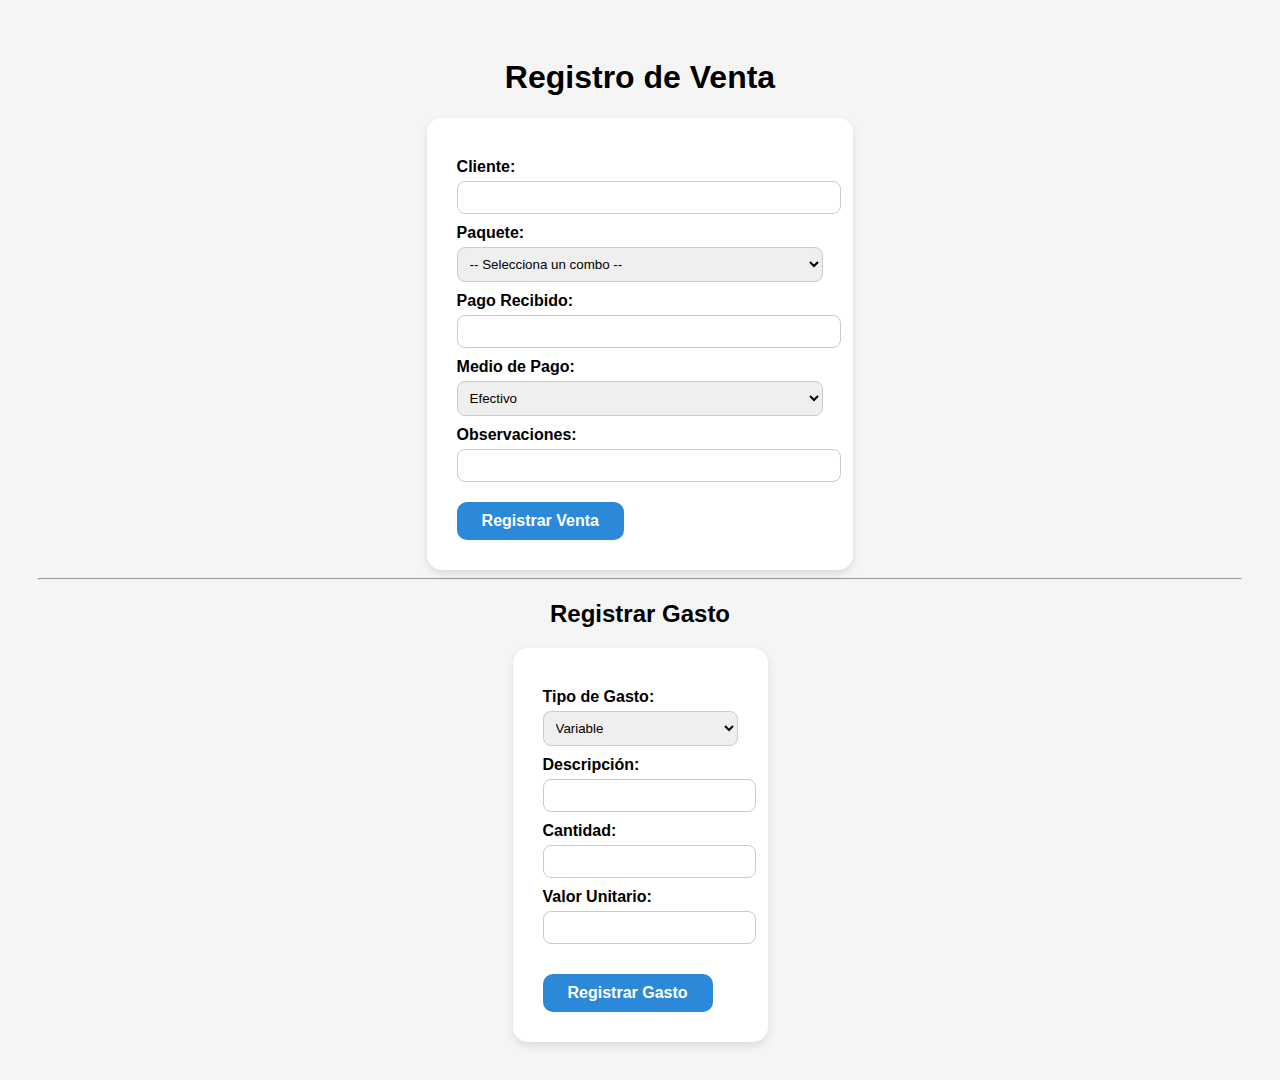
<file: templates/index.html>
<!-- templates/index.html -->
<!DOCTYPE html>
<html lang="es">
<head>
    <meta charset="UTF-8">
    <title>Registro de Ventas - Quemadas</title>
    <link rel="stylesheet" href="/static/style.css">
</head>
<body>
    <div class="container">
        <h1>Registro de Venta</h1>
        <form action="/registrar_venta" method="POST">
            <label>Cliente:</label>
            <input type="text" name="cliente" required>

            <label>Paquete:</label>
        <select name="paquete" id="paquete" required>
            <option value="">-- Selecciona un combo --</option>
            <option value="combo quemona">Combo Quemona</option>
            <option value="combo caliente">Combo Caliente</option>
            <option value="combo tibio">Combo Tibio</option>
        </select>

<div id="precio-combo" style="margin-top: 10px; font-weight: bold;"></div>


            <label>Pago Recibido:</label>
            <input type="number" name="pago" required step="0.01">

            <label>Medio de Pago:</label>
            <select name="medio_pago" required>
                <option value="EFECTIVO">Efectivo</option>
                <option value="NEQUI">Nequi</option>
                <option value="DAVIPLATA">Daviplata</option>
            </select>

            <label>Observaciones:</label>
            <input type="text" name="observaciones">

            <button type="submit">Registrar Venta</button>
        </form>
    </div>
    <hr>
<h2>Registrar Gasto</h2>
<form action="/registrar_gasto" method="POST">
    <label>Tipo de Gasto:</label>
    <select name="tipo_gasto" required>
        <option value="variable">Variable</option>
        <option value="fijo">Fijo</option>
    </select>

    <label>Descripción:</label>
    <input type="text" name="descripcion" required>

    <label>Cantidad:</label>
    <input type="number" name="cantidad" id="cantidad" min="1" required>

    <label>Valor Unitario:</label>
    <input type="number" name="valor_unitario" id="valor_unitario" min="0" step="0.01" required>

    <div id="total_gasto" style="margin-top: 10px; font-weight: bold;"></div>

    <button type="submit">Registrar Gasto</button>
</form>
    <script>
document.getElementById('paquete').addEventListener('change', function () {
    const paquete = this.value;
    const precioDiv = document.getElementById('precio-combo');

    if (paquete) {
        fetch(`/precio/${encodeURIComponent(paquete)}`)
            .then(response => response.json())
            .then(data => {
                precioDiv.textContent = `Precio: $${data.precio.toLocaleString()}`;
            });
    } else {
        precioDiv.textContent = '';
    }
});

function actualizarTotalGasto() {
    const cantidad = parseFloat(document.getElementById('cantidad').value) || 0;
    const valorUnitario = parseFloat(document.getElementById('valor_unitario').value) || 0;
    const total = cantidad * valorUnitario;

    document.getElementById('total_gasto').textContent = `Total del gasto: $${total.toLocaleString()}`;
}

document.getElementById('cantidad').addEventListener('input', actualizarTotalGasto);
document.getElementById('valor_unitario').addEventListener('input', actualizarTotalGasto);
</script>
</body>
</html>
</file>
<file: static/style.css>
body {
    font-family: Arial, sans-serif;
    background-color: #f5f5f5;
    padding: 30px;
    text-align: center;
}

h2 {
    margin-bottom: 20px;
}

form {
    display: inline-block;
    background-color: white;
    padding: 30px;
    border-radius: 15px;
    box-shadow: 0 4px 10px rgba(0,0,0,0.1);
    text-align: left;
}

label {
    display: block;
    margin-top: 10px;
    font-weight: bold;
}

input, select {
    width: 100%;
    padding: 8px;
    margin-top: 5px;
    border: 1px solid #ccc;
    border-radius: 8px;
}

button {
    margin-top: 20px;
    padding: 10px 25px;
    font-size: 16px;
    font-weight: bold;
    background-color: #2c89d9;
    color: white;
    border: none;
    border-radius: 10px;
    cursor: pointer;
    transition: transform 0.2s, background-color 0.3s ease;
}

button:hover {
    transform: scale(1.05);
    background-color: #1d6fb8;
}

#precio-combo, #total_gasto {
    margin-top: 10px;
    font-weight: bold;
    color: #333;
}
</file>
